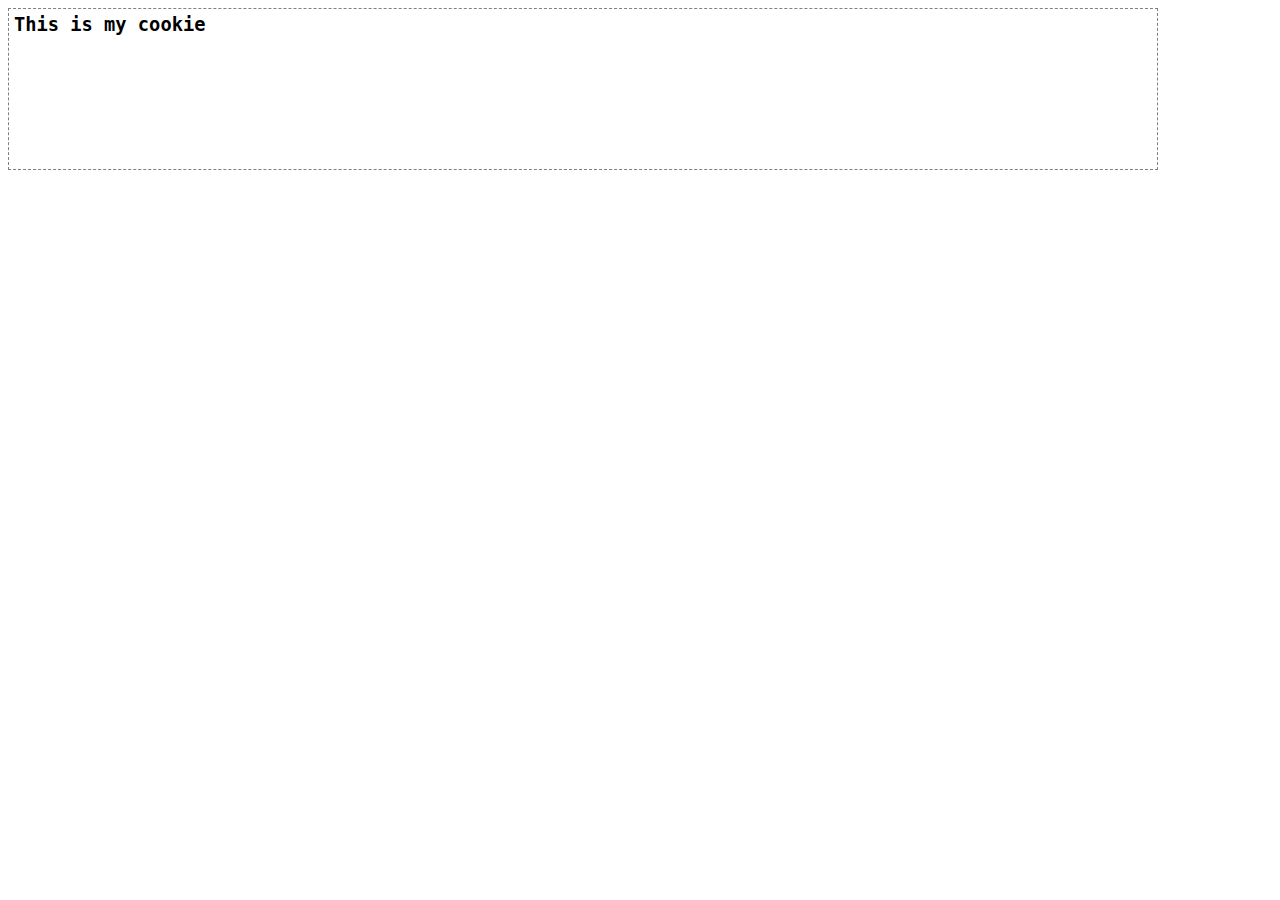
<file: index.html>
<!DOCTYPE html>
<html lang="en">

<head>
    <meta charset="UTF-8">
    <meta name="viewport" content="width=device-width, initial-scale=1.0">
    <link rel="stylesheet" href="./styles.css" />
    <title>Cookie Tests</title>
</head>

<body>
    <div class="my-cookie-wrapper">
        <h3>This is my cookie</h3>
        <div class="my-cookie"></div>
    </div>
    <script src="./index.js"></script>
</body>

</html>
</file>
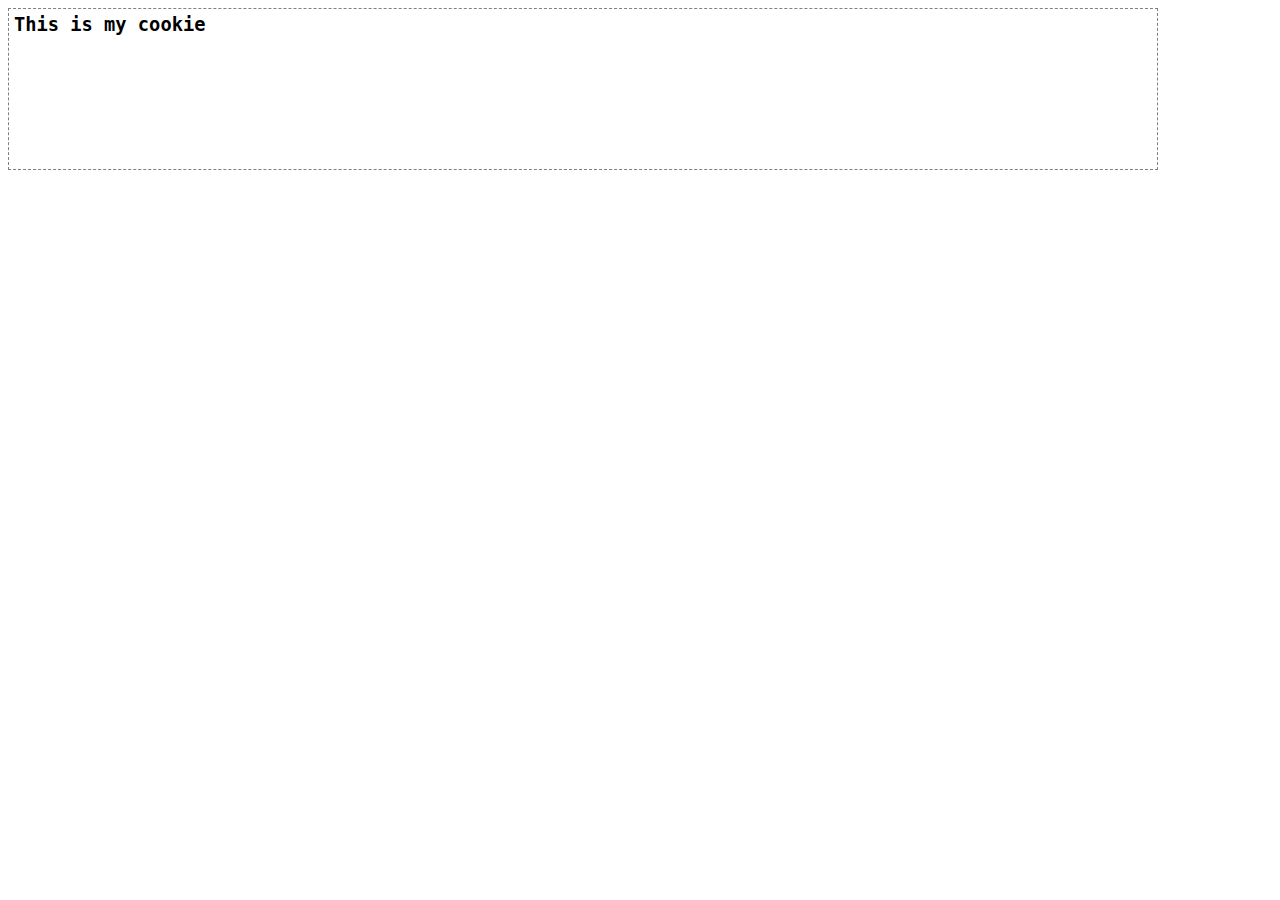
<file: inner/index.html>
<!DOCTYPE html>
<html lang="en">

<head>
    <meta charset="UTF-8">
    <meta name="viewport" content="width=device-width, initial-scale=1.0">
    <link rel="stylesheet" href="../styles.css" />
    <title>Cookie Tests - Inner path</title>
</head>

<body>
    <div class="my-cookie-wrapper">
        <h3>This is my cookie</h3>
        <div class="my-cookie"></div>
    </div>
    <script src="../index.js"></script>
</body>

</html>
</file>
<file: styles.css>
body {
  font-family: monospace;
  font-size: 16px;
}
.my-cookie-wrapper {
  padding: 5px;
  border: 1px dashed gray;
  position: relative;
  width: 90%;
  height: 150px;
}
h3 {
  margin: 0;
}
.my-cookie {
  position: relative;
  margin: 0 auto;
  font-size: 1.5rem;
  width: 50px;
  top: 40px;
}
</file>
